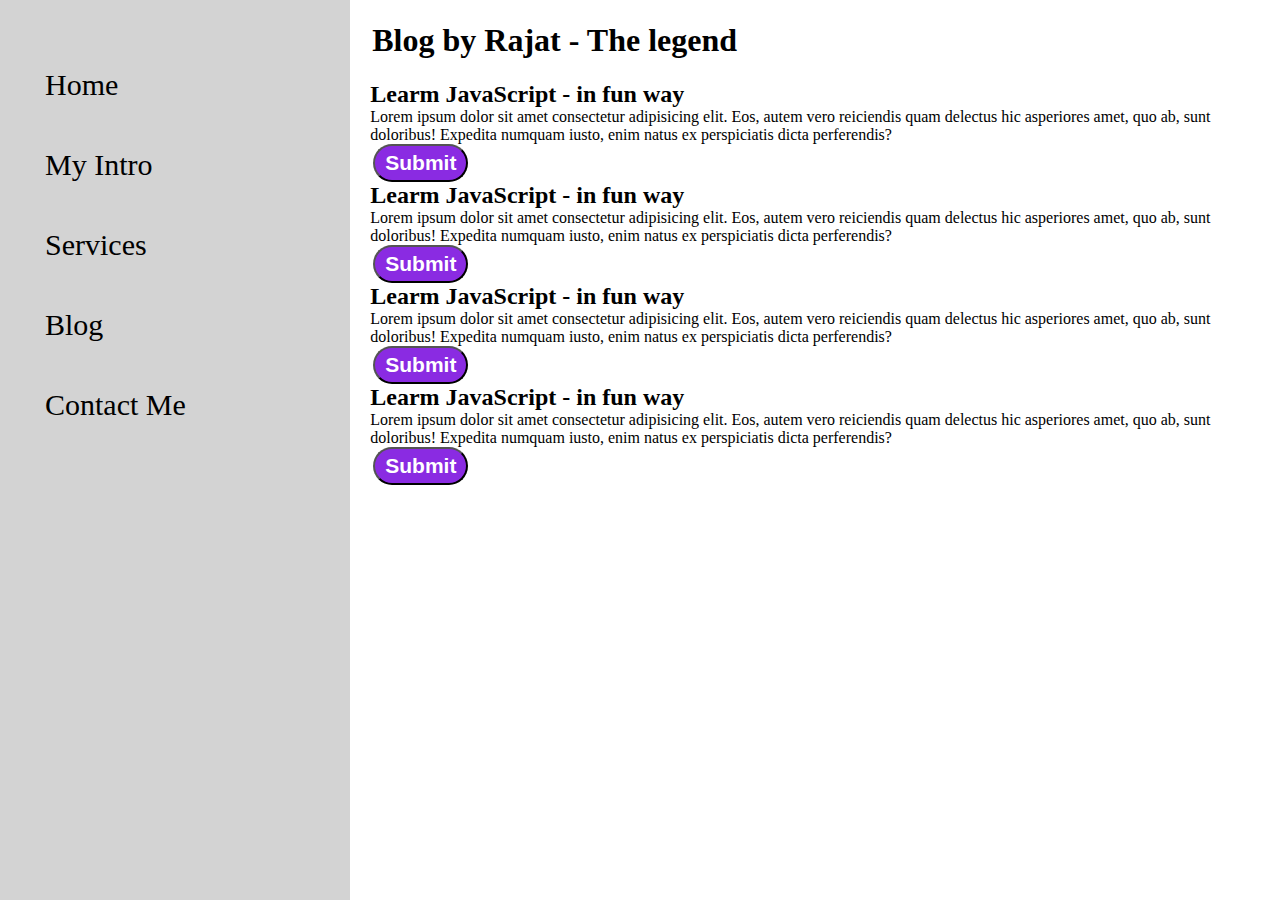
<file: blog.html>
<!DOCTYPE html>
<html lang="en">
  <head>
    <meta charset="UTF-8" />
    <meta http-equiv="X-UA-Compatible" content="IE=edge" />
    <meta name="viewport" content="width=device-width, initial-scale=1.0" />
    <title>Blog</title>
    <link rel="stylesheet" href="style.css" />
  </head>
  <body>
    <div class="container">
      <div class="sideBar">
        <nav>
          <ul>
            <li><a href="index.html">Home</a></li>
            <li><a href="intro.html">My Intro</a></li>
            <li><a href="service.html">Services</a></li>
            <li><a href="blog.html">Blog</a></li>
            <li><a href="contact.html">Contact Me</a></li>
          </ul>
        </nav>
      </div>
      <div class="main">
        <div class="blogContainer">
          <h1>Blog by Rajat - The legend</h1>
          <div class="blogItem">
            <h2>Learm JavaScript - in fun way</h2>
            <p>
              Lorem ipsum dolor sit amet consectetur adipisicing elit. Eos,
              autem vero reiciendis quam delectus hic asperiores amet, quo ab,
              sunt doloribus! Expedita numquam iusto, enim natus ex perspiciatis
              dicta perferendis?
            </p>
            <div class="btn">
              <button type="submit" class="btn btn-primary">Submit</button>
            </div>
            <h2>Learm JavaScript - in fun way</h2>
            <p>
              Lorem ipsum dolor sit amet consectetur adipisicing elit. Eos,
              autem vero reiciendis quam delectus hic asperiores amet, quo ab,
              sunt doloribus! Expedita numquam iusto, enim natus ex perspiciatis
              dicta perferendis?
            </p>
            <div class="btn">
              <button type="submit" class="btn btn-primary">Submit</button>
            </div>
            <h2>Learm JavaScript - in fun way</h2>
            <p>
              Lorem ipsum dolor sit amet consectetur adipisicing elit. Eos,
              autem vero reiciendis quam delectus hic asperiores amet, quo ab,
              sunt doloribus! Expedita numquam iusto, enim natus ex perspiciatis
              dicta perferendis?
            </p>
            <div class="btn">
              <button type="submit" class="btn btn-primary">Submit</button>
            </div>
            <h2>Learm JavaScript - in fun way</h2>
            <p>
              Lorem ipsum dolor sit amet consectetur adipisicing elit. Eos,
              autem vero reiciendis quam delectus hic asperiores amet, quo ab,
              sunt doloribus! Expedita numquam iusto, enim natus ex perspiciatis
              dicta perferendis?
            </p>
            <div class="btn">
              <button type="submit" class="btn btn-primary">Submit</button>
            </div>
          </div>
        </div>
      </div>
    </div>
  </body>
</html>
</file>
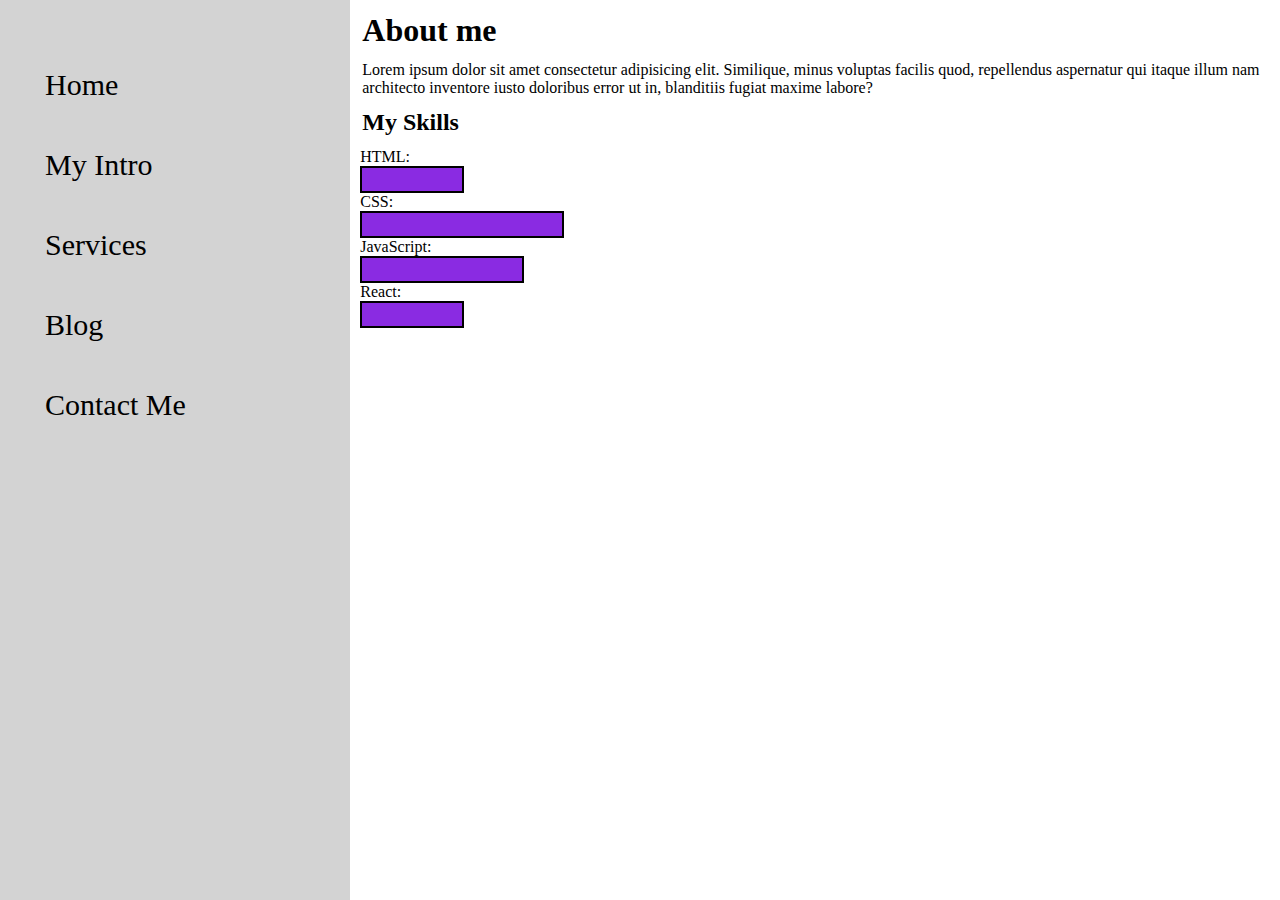
<file: intro.html>
<!DOCTYPE html>
<html lang="en">
  <head>
    <meta charset="UTF-8" />
    <meta http-equiv="X-UA-Compatible" content="IE=edge" />
    <meta name="viewport" content="width=device-width, initial-scale=1.0" />
    <title>Intro</title>
    <link rel="stylesheet" href="style.css" />
  </head>
  <body>
    <div class="container">
      <div class="sideBar">
        <nav>
          <ul>
            <li><a href="index.html">Home</a></li>
            <li><a href="intro.html">My Intro</a></li>
            <li><a href="service.html">Services</a></li>
            <li><a href="blog.html">Blog</a></li>
            <li><a href="contact.html">Contact Me</a></li>
          </ul>
        </nav>
      </div>
      <div class="main">
        <div class="intro">
          <h1>About me</h1>
          <p>
            Lorem ipsum dolor sit amet consectetur adipisicing elit. Similique,
            minus voluptas facilis quod, repellendus aspernatur qui itaque illum
            nam architecto inventore iusto doloribus error ut in, blanditiis
            fugiat maxime labore?
          </p>
          <h2>My Skills</h2>
          <div class="skillContainer">
           <div class="skillItem">HTML: <div class="skill t5"></div></div>
           <div class="skillItem">CSS: <div class="skill t10"></div></div>
           <div class="skillItem">JavaScript: <div class="skill t8"></div></div>
           <div class="skillItem">React: <div class="skill t5"></div></div>
        </div>
      </div>
    </div>
  </body>
</html>
</file>
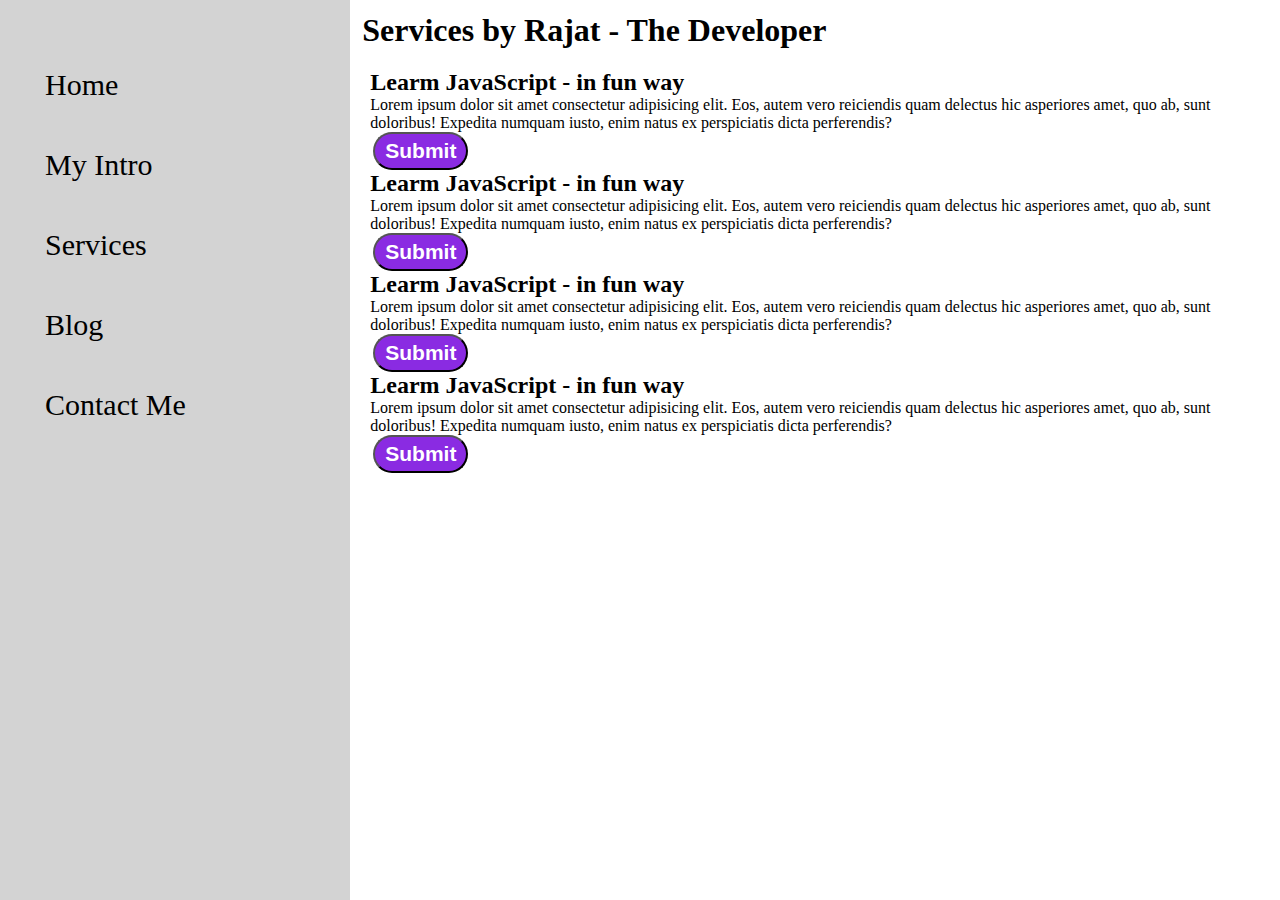
<file: service.html>
<!DOCTYPE html>
<html lang="en">
  <head>
    <meta charset="UTF-8" />
    <meta http-equiv="X-UA-Compatible" content="IE=edge" />
    <meta name="viewport" content="width=device-width, initial-scale=1.0" />
    <title>Service</title>
    <link rel="stylesheet" href="style.css" />
  </head>
  <body>
    <div class="container">
      <div class="sideBar">
        <nav>
          <ul>
            <li><a href="index.html">Home</a></li>
            <li><a href="intro.html">My Intro</a></li>
            <li><a href="service.html">Services</a></li>
            <li><a href="blog.html">Blog</a></li>
            <li><a href="contact.html">Contact Me</a></li>
          </ul>
        </nav>
      </div>
      <div class="main">
        <div class="serviceContainer">
          <h1>Services by Rajat - The Developer</h1>
          <div class="blogItem">
            <h2>Learm JavaScript - in fun way</h2>
            <p>
              Lorem ipsum dolor sit amet consectetur adipisicing elit. Eos,
              autem vero reiciendis quam delectus hic asperiores amet, quo ab,
              sunt doloribus! Expedita numquam iusto, enim natus ex perspiciatis
              dicta perferendis?
            </p>
            <div class="btn">
              <button type="submit" class="btn btn-primary">Submit</button>
            </div>
            <h2>Learm JavaScript - in fun way</h2>
            <p>
              Lorem ipsum dolor sit amet consectetur adipisicing elit. Eos,
              autem vero reiciendis quam delectus hic asperiores amet, quo ab,
              sunt doloribus! Expedita numquam iusto, enim natus ex perspiciatis
              dicta perferendis?
            </p>
            <div class="btn">
              <button type="submit" class="btn btn-primary">Submit</button>
            </div>
            <h2>Learm JavaScript - in fun way</h2>
            <p>
              Lorem ipsum dolor sit amet consectetur adipisicing elit. Eos,
              autem vero reiciendis quam delectus hic asperiores amet, quo ab,
              sunt doloribus! Expedita numquam iusto, enim natus ex perspiciatis
              dicta perferendis?
            </p>
            <div class="btn">
              <button type="submit" class="btn btn-primary">Submit</button>
            </div>
            <h2>Learm JavaScript - in fun way</h2>
            <p>
              Lorem ipsum dolor sit amet consectetur adipisicing elit. Eos,
              autem vero reiciendis quam delectus hic asperiores amet, quo ab,
              sunt doloribus! Expedita numquam iusto, enim natus ex perspiciatis
              dicta perferendis?
            </p>
            <div class="btn">
              <button type="submit" class="btn btn-primary">Submit</button>
            </div>
      </div>
    </div>
    </div>
  </body>
</html>
</file>
<file: style.css>
*{
    margin: 0px;
    padding: 0px;
}

.sideBar{
    background-color:lightgrey;
    /* position: absolute; */
    width: 434px;
    height: 100vh;
}

.sideBar nav{
padding: 45px;
}

.sideBar nav li{
   list-style: none;
   font-size: 30px;
   padding:23px 0;
}

.sideBar nav li a{

text-decoration: none;
color: black;
}

.main{
    width: 90vw;
}

.container{
    display: flex;
}

.infoContainer{
    height: 58vh;
    width: 80vw;
    margin:44px auto;
    display: flex;
    justify-content: space-around;
}

.devInfo{
    display: flex;
    justify-content: center;
    flex-direction: column;
}

.devPic img{
    width: 381px;
}

.hello{
font-size: 55px;
}

.name{
  font-size: 50px;
  font-weight: bold;
}

.about{
    font-size: 40px;
}

.buttons{
    margin-top: 34px;
}

.buttons button{
    padding: 9px 14px;
    border-radius: 22px;
    color: white;
    background-color: blueviolet;
    font-weight: bold;
    font-size: 21px;
    margin: 0 3px;
    cursor: pointer;
}

.buttons button:hover{
    background-color:white;
   color: blueviolet;
}

.contactForm{
   padding: 34px;
   padding-top: 75px;
}

.contactForm h1{
text-align: center;
}

.contactForm form div{
    padding: 15px 0 ;
}

.contactForm form div input{
    width: 26vw;
    border-radius: 5px;
    padding: 3px;
    margin: 6px 0 0 0;
}

#form-check input{
  width: 24px;
  margin: 3px 0;
}

.btn button{
    padding: 5px 10px;
    border-radius: 22px;
    color: white;
    background-color: blueviolet;
    font-weight: bold;
    font-size: 21px;
    margin: 0 3px;
    cursor: pointer;
}

.btn button:hover{
    background-color:white;
   color: blueviolet;
}

.blogItem{
    margin: 20px;
}
.blogContainer h1{
  margin: 22px;
}

h1{
  margin: 12px;
}
.intro h2{
  margin: 12px;
}
.intro p{
  margin: 12px;
}

.skill{
    width: 23px;
    height: 23px;
    background-color:blueviolet ;
    border: 2px solid black;
}

.t5{
    width: 100px;
}

.t8{
    width: 160px;
}

.t10{
    width: 200px;
}

.menu{
  position: absolute;
  cursor: pointer;
  top: 10px;
  left: 10px;
}

.cross{
    margin-left: 185px;
    margin: 10px;
}
.start{
    margin-top: 10px;
}

.skillContainer{
    margin-left: 10px;
}

.cont{
    text-align: center;
    justify-content: center;
    color: blueviolet;

}
.cont span{
    color: black;
}
</file>
